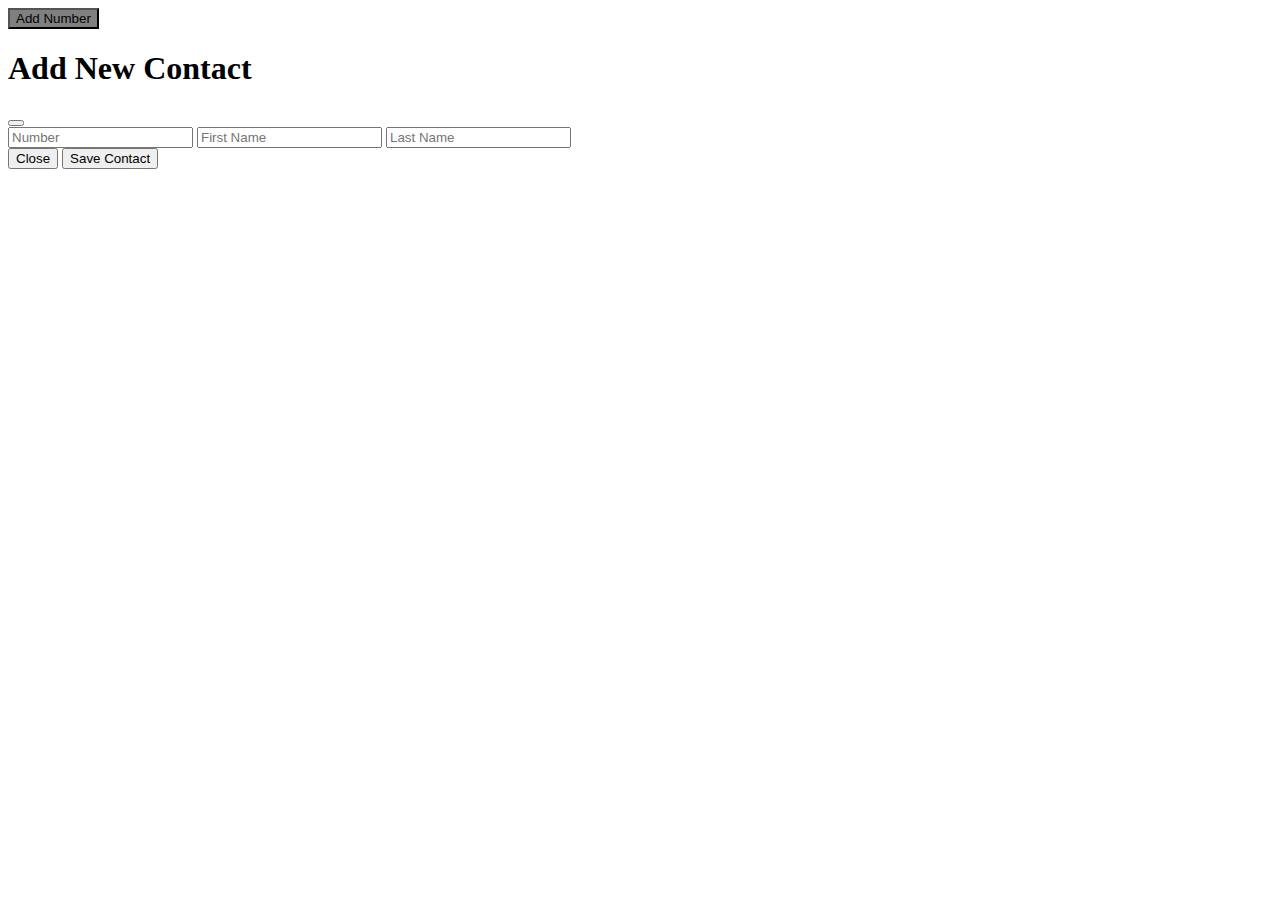
<file: Save Contact/index.html>
<!DOCTYPE html>
<html lang="en">
<head>
    <meta charset="UTF-8">
    <meta name="viewport" content="width=device-width, initial-scale=1.0">
    <title>Document</title>
</head>
<body>
    <div class="text-center">
            <button id="addNumber" style="background-color: gray;" data-bs-toggle="modal" data-bs-target="#exampleModal">Add Number</button>
        </div>
    </div>

    
    <div class="modal fade center" id="exampleModal" tabindex="-1" aria-labelledby="exampleModalLabel"
    aria-hidden="true">
    <div class="modal-dialog">
        <div class="modal-content">
            <div class="modal-header">
                <h1 class="modal-title fs-5 text-danger" id="exampleModalLabel">Add New Contact</h1>
                <button type="button" class="btn-close" data-bs-dismiss="modal" aria-label="Close"></button>
            </div>
            <div class="modal-body">
                <input type="text" class="form-control my-1" placeholder="Number" id="digit">
                <input type="text" class="form-control my-1" placeholder="First Name" id="fname">
                <input type="text" class="form-control my-1" placeholder="Last Name" id="lname">
            </div>
            <div class="modal-footer">
                <button type="button" class="btn btn-secondary" data-bs-dismiss="modal">Close</button>
                <button onclick="saveNew()" type="button" class="btn btn-primary" data-bs-dismiss="modal">Save Contact</button>
            </div>
        </div>
    </div>

    <script src="">
        function saveNew() {
            if (fname.value != "" || lname.value != "") {
                alert("SUCCESSFULLY SAVED")
                
            }
            else {
                alert("Please enter the Contact details")
            }
        }
    </script>
</body>
</html>
</file>
